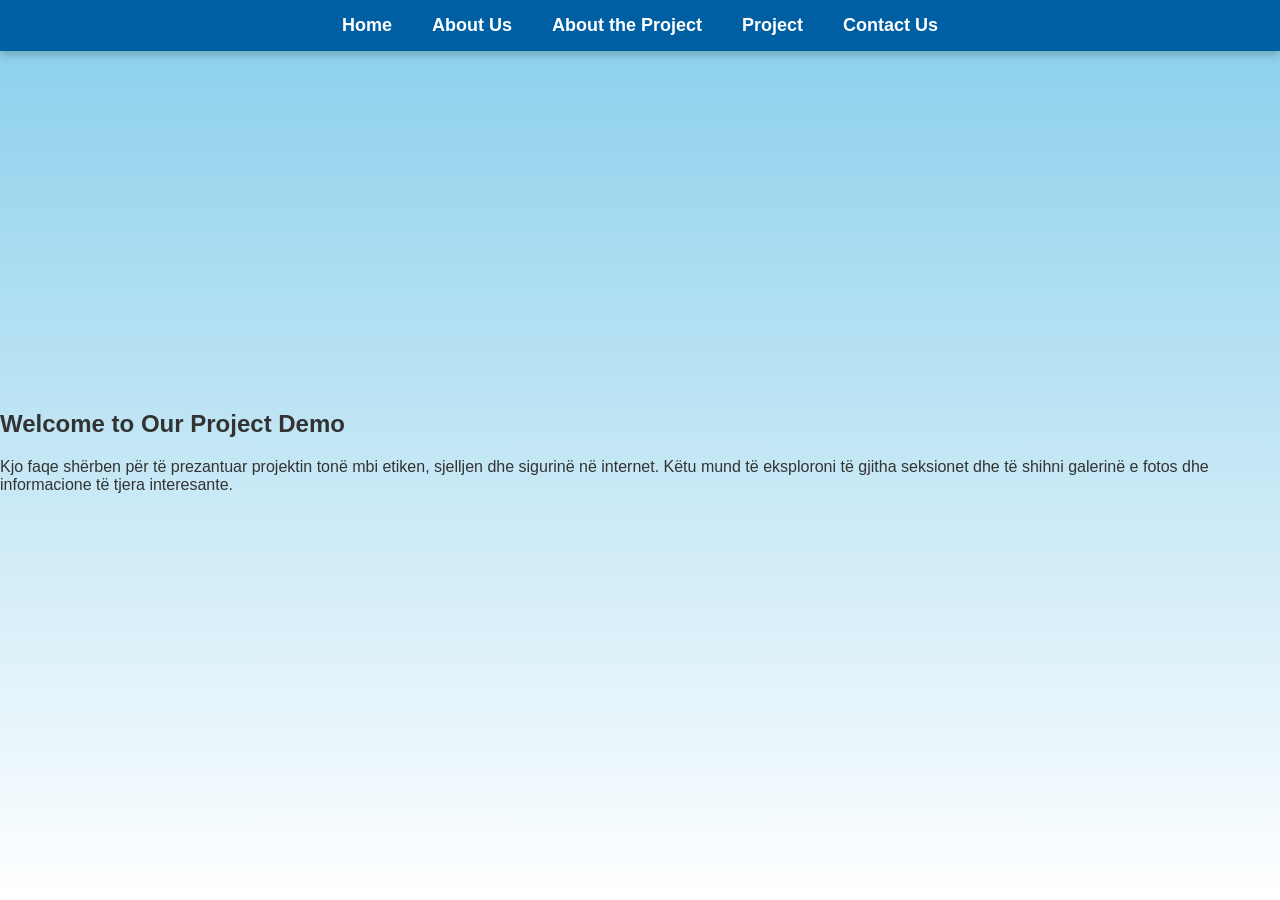
<file: index.html>
<!DOCTYPE html>
<html lang="en">
<head>
  <meta charset="UTF-8">
  <meta name="viewport" content="width=device-width, initial-scale=1.0">
  <title>Home - Project Demo</title>
  <link rel="stylesheet" href="style.css">
</head>
<body>
  <header>
    <nav>
      <ul class="menu">
        <li><a href="index.html">Home</a></li>
        <li><a href="about-us.html">About Us</a></li>
        <li><a href="about-project.html">About the Project</a></li>
        <li><a href="project.html">Project</a></li>
        <li><a href="contact-us.html">Contact Us</a></li>
      </ul>
    </nav>
  </header>

  <section class="home">
    <h1>Welcome to Our Project Demo</h1>
    <p>Kjo faqe shërben për të prezantuar projektin tonë mbi etiken, sjelljen dhe sigurinë në internet. Këtu mund të eksploroni të gjitha seksionet dhe të shihni galerinë e fotos dhe informacione të tjera interesante.</p>
  </section>
</body>
</html>
</file>
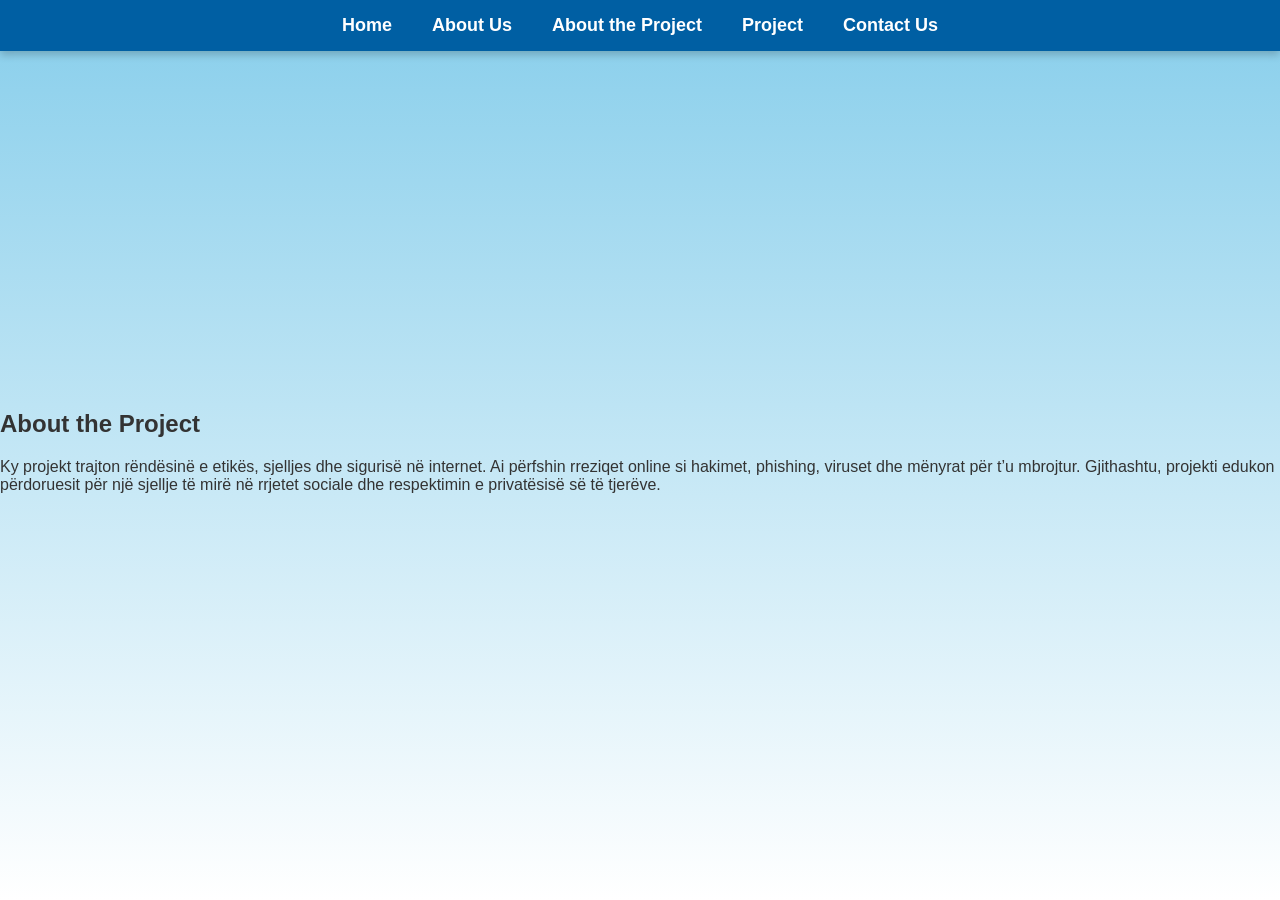
<file: about-project.html>
<!DOCTYPE html>
<html lang="en">
<head>
  <meta charset="UTF-8">
  <meta name="viewport" content="width=device-width, initial-scale=1.0">
  <title>About the Project - Project Demo</title>
  <link rel="stylesheet" href="style.css">
</head>
<body>
  <header>
    <nav>
      <ul class="menu">
        <li><a href="index.html">Home</a></li>
        <li><a href="about-us.html">About Us</a></li>
        <li><a href="about-project.html">About the Project</a></li>
        <li><a href="project.html">Project</a></li>
        <li><a href="contact-us.html">Contact Us</a></li>
      </ul>
    </nav>
  </header>

  <section class="about-project">
    <h2>About the Project</h2>
    <p>Ky projekt trajton rëndësinë e etikës, sjelljes dhe sigurisë në internet. Ai përfshin rreziqet online si hakimet, phishing, viruset dhe mënyrat për t’u mbrojtur. Gjithashtu, projekti edukon përdoruesit për një sjellje të mirë në rrjetet sociale dhe respektimin e privatësisë së të tjerëve.</p>
  </section>
</body>
</html>
</file>
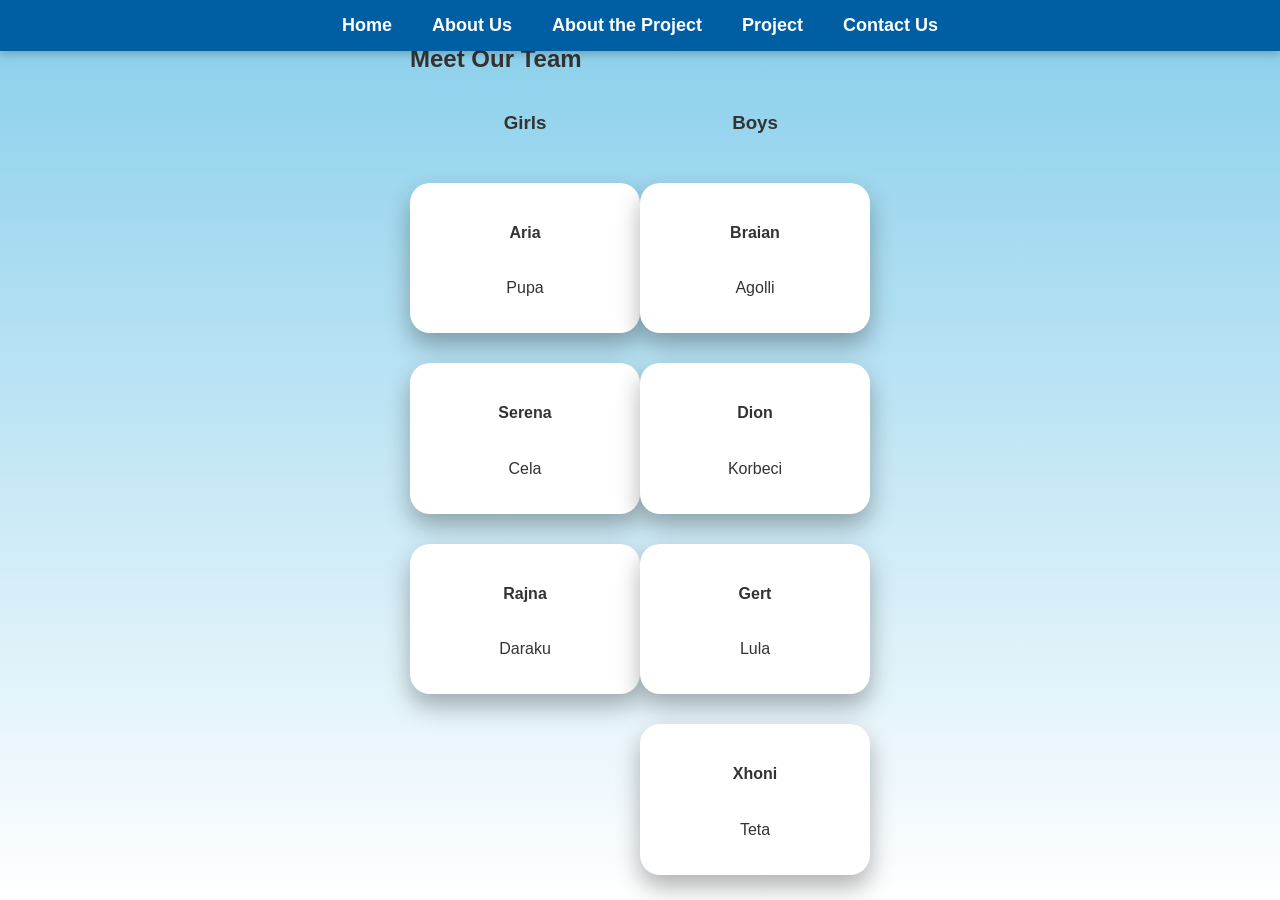
<file: about-us.html>
<!DOCTYPE html>
<html lang="en">

<head>
<meta charset="UTF-8">
<meta name="viewport" content="width=device-width, initial-scale=1.0">
<title>About Us</title>
<link rel="stylesheet" href="style.css">
</head>

<body>
  <header>
    <nav>
      <ul class="menu">
        <li><a href="index.html">Home</a></li>
        <li><a href="about-us.html">About Us</a></li>
        <li><a href="about-project.html">About the Project</a></li>
        <li><a href="project.html">Project</a></li>
        <li><a href="contact-us.html">Contact Us</a></li>
      </ul>
    </nav>
  </header>

<section class="about-us">
  <h2>Meet Our Team</h2>

  <div class="team-grid">
    <!-- GIRLS - Quadrant II -->
    <div class="team-group girls">
      <h3>Girls</h3>

      <div class="team-member">
        <h4>Aria</h4>
        <p>Pupa</p>
      </div>

      <div class="team-member">
        <h4>Serena</h4>
        <p>Cela</p>
      </div>

      <div class="team-member">
        <h4>Rajna</h4>
        <p>Daraku</p>
      </div>
    </div>

    <!-- BOYS - Quadrant I -->
    <div class="team-group boys">
      <h3>Boys</h3>

      <div class="team-member">
        <h4>Braian</h4>
        <p>Agolli</p>
      </div>

      <div class="team-member">
        <h4>Dion</h4>
        <p>Korbeci</p>
      </div>

      <div class="team-member">
        <h4>Gert</h4>
        <p>Lula</p>
      </div>
      
      <div class="team-member">
        <h4>Xhoni</h4>
        <p>Teta</p>
      </div>
    </div>
  </div>
</section>

</body>
</html>
</file>
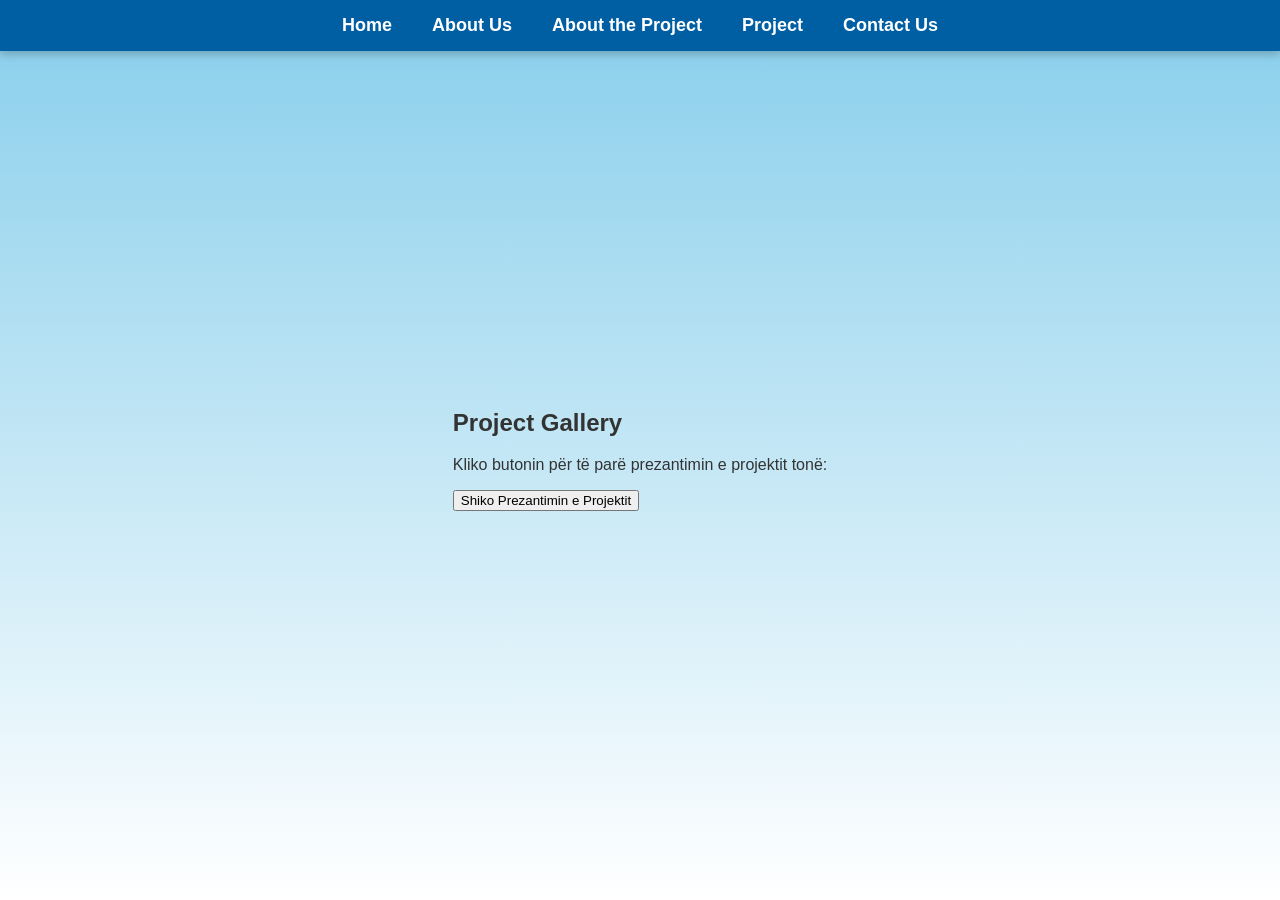
<file: project.html>
<!DOCTYPE html>
<html lang="en">
<head>
  <meta charset="UTF-8">
  <meta name="viewport" content="width=device-width, initial-scale=1.0">
  <title>Project - Project Demo</title>
  <link rel="stylesheet" href="style.css">
</head>
<body>
  <header>
    <nav>
      <ul class="menu">
        <li><a href="home.html">Home</a></li>
        <li><a href="about-us.html">About Us</a></li>
        <li><a href="about-project.html">About the Project</a></li>
        <li><a href="project.html">Project</a></li>
        <li><a href="contact-us.html">Contact Us</a></li>
      </ul>
    </nav>
  </header>

  <section class="project">
    <h2>Project Gallery</h2>
    <p>Kliko butonin për të parë prezantimin e projektit tonë:</p>
    <button onclick="window.open('https://thsp.my.canva.site/esi591','_blank')">
      Shiko Prezantimin e Projektit
    </button>
  </section>
</body>
</html>
</file>
<file: style.css>
/* ==================== GLOBAL ==================== */
body {
  font-family: 'Segoe UI', Tahoma, Geneva, Verdana, sans-serif;
  margin: 0;
  padding: 0;
  background: linear-gradient(to bottom, #87CEEB 0%, #ffffff 100%);
  color: #333;
  display: flex;
  justify-content: center; /* qendër horizontalisht për grid-in */
  align-items: center;    /* qendër vertikalisht */
  min-height: 100vh;
}

/* ==================== HEADER & MENU ==================== */
header {
  position: absolute;
  top: 0;
  width: 100%;
  background-color: #005fa3;
  padding: 15px 0;
  box-shadow: 0 4px 8px rgba(0,0,0,0.2);
  text-align: center;
  z-index: 100;
}

.menu {
  list-style: none;
  display: flex;
  justify-content: center;
  margin: 0;
  padding: 0;
}

.menu li {
  margin: 0 20px;
}

.menu a {
  color: white;
  text-decoration: none;
  font-weight: 600;
  font-size: 18px;
  transition: color 0.3s;
}

.menu a:hover {
  color: #00aaff;
}

/* ==================== TEAM GRID ==================== */
.team-grid {
  display: flex;
  justify-content: space-between; /* Gocat majtas, Cunat djathtas */
  width: 80%;
  perspective: 1200px;
}

/* ==================== GROUPS ==================== */
.team-group {
  display: flex;
  flex-direction: column; /* njera poshte tjetrës */
  gap: 30px;
  align-items: center;
}

/* ==================== TEAM MEMBERS ==================== */
.team-member {
  display: flex;
  flex-direction: column; /* foto mbi tekst */
  align-items: center;
  background: #ffffff;
  padding: 20px 15px;
  width: 200px;
  border-radius: 20px;
  box-shadow: 0 12px 25px rgba(0,0,0,0.3);
  transition: transform 0.5s, box-shadow 0.5s;
  transform-style: preserve-3d;
}

.team-member:hover {
  transform: rotateY(10deg) translateY(-10px) scale(1.05);
  box-shadow: 0 20px 35px rgba(0,0,0,0.4);
}

.team-member img {
  width: 120px;
  height: 120px;
  border-radius: 50%;
  object-fit: cover;
  border: 5px solid #00aaff;
  box-shadow: 0 6px 15px rgba(0,0,0,0.2);
  margin-bottom: 10px;
}

.team-member h3 {
  font-size: 18px;
  color: #005fa3;
  margin: 0;
  text-align: center;
}

/* ==================== GALLERY ==================== */
.gallery {
  display: flex;
  flex-wrap: wrap;
  justify-content: center;
  gap: 25px;
}

.gallery img {
  width: 250px;
  height: 180px;
  object-fit: cover;
  border-radius: 12px;
  box-shadow: 0 8px 18px rgba(0,0,0,0.25);
  transition: transform 0.4s, box-shadow 0.4s;
}

.gallery img:hover {
  transform: scale(1.08) rotateZ(2deg);
  box-shadow: 0 15px 25px rgba(0,0,0,0.35);
}

/* ==================== CONTACT ==================== */
.contact-us button {
  padding: 15px 25px;
  font-size: 16px;
  background-color: #00aaff;
  color: white;
  border: none;
  border-radius: 12px;
  cursor: pointer;
  transition: background-color 0.3s, transform 0.3s, box-shadow 0.3s;
}

.contact-us button:hover {
  background-color: #0077cc;
  transform: translateY(-3px);
  box-shadow: 0 8px 15px rgba(0,0,0,0.3);
}

/* ==================== RESPONSIVE ==================== */
@media (max-width: 900px) {
  .team-grid {
    gap: 40px;
  }
}

@media (max-width: 600px) {
  .team-grid {
    flex-direction: column; /* grupet njëra poshtë tjetrës */
    align-items: center;
    gap: 50px;
  }
}
</file>
